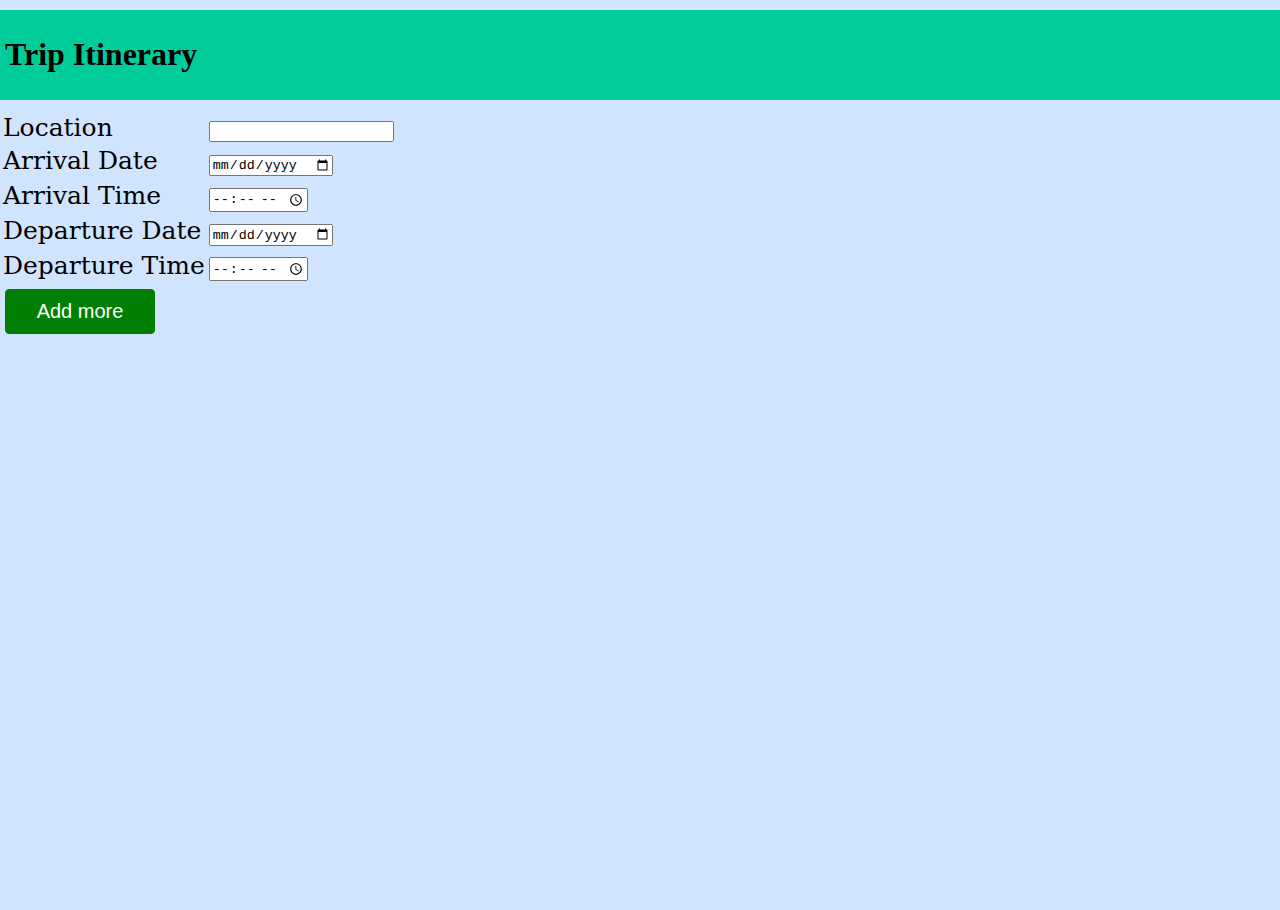
<file: form.html>
<!DOCTYPE html>
<html>
	<head>  
		  <link rel="stylesheet" type="text/css" href="css/mystyle.css">
	</head>
	<body>
	<header class="header">
		<h1>Trip Itinerary</h1>
	</header>
	<section>
		<div class="form-data">
		<table>
			<tr>
				<td>
					<label>Location</label>
				</td>
				<td>
					<div class="inputtextbox">
					<input type="out" name="local" required="true"/><br>
					</div>
				</td>
			</tr>

			<tr>
				<td>
					<label>Arrival Date</label>
				</td>
				<td>
					<div class="inputtextbox">
					<input type="date" name="arrivaldate" required="true"/><br>
					</div>
				</td>
			</tr>
			<tr>
				<td>
					<label>Arrival Time</label>
				</td>
				<td>
					<div class="inputtextbox">
					<input type="time" name="arrivaltime" required="true"/><br>
					</div>
				</td>
			</tr>
			<tr>
				<td>
					<label>Departure Date</label>
				</td>
				<td>
					<div class="inputtextbox">
					<input type="date" name="departuredate"/><br>
					</div>
				</td>
			</tr>
			<tr>
				<td>
					<label>Departure Time</label>
				</td>
				<td>
					<div class="inputtextbox">
					<input type="time" name="departuretime"/><br>
					</div>
				</td>
			</tr>
		</table>
				<div>
					<button class="submitbtn" style="vertical-align:middle"><span>Add more </span></button>
				</div>

				<br>
			</form>
		</div>
		<section>
		<footer>
		</footer>
	</body>	
<html>
</file>
<file: css/mystyle.css>
html, body {
  height: 100%;
  width: 100%;
  margin: 0;
  padding: 0;
  background-color: #d0e4fe;
}
#map {
  height: 100%;
}
#pac-input {
  z-index: 0;
  position: absolute;
  left: 114px;
  top: 8px !important;
  background-color: #fff;
  font-family: Roboto;
  font-size: 15px;
  font-weight: 300;
  margin-left: 12px;
  padding: 0 11px 0 13px;
  text-overflow: ellipsis;
  width: 400px;
  argin-top: 10px;
  border: 1px solid transparent;
  border-radius: 2px 0 0 2px;
  box-sizing: border-box;
  -moz-box-sizing: border-box;
  height: 32px;
  outline: none;
  box-shadow: 0 2px 6px rgba(0, 0, 0, 0.3)
}

.form-data{
  font-size: 25px;
  font-family: "Serif";

}

.submitbtn {
  display: inline-block;
  border-radius: 4px;
  background-color: green;
  border: 1px solid green;
  color: #FFFFFF;
  text-align: center;
  font-size: 20px;
  padding: 10px;
  width: 150px;
  transition: all 0.5s;
  cursor: pointer;
  margin: 5px;
}

.submitbtn span {
  cursor: pointer;
  display: inline-block;
  position: relative;
  transition: 0.5s;
}

.submitbtn span:after {
  content: '+';
  position: absolute;
  opacity: 0;
  top: 0;
  right: -20px;
  transition: 0.5s;
}

.submitbtn:hover span {
  padding-right: 25px;
}

.submitbtn:hover span:after {
  opacity: 1;
  right: 0;
}

.inputtextbox{
  border-radius: 80%
  background-color: red;
}

.header{
  background-color:#00cc99;
  font-family: ;
  font:serif;
  padding: 5px ;
  margin-top: 10px;
  margin-bottom: 10px;
}
</file>
